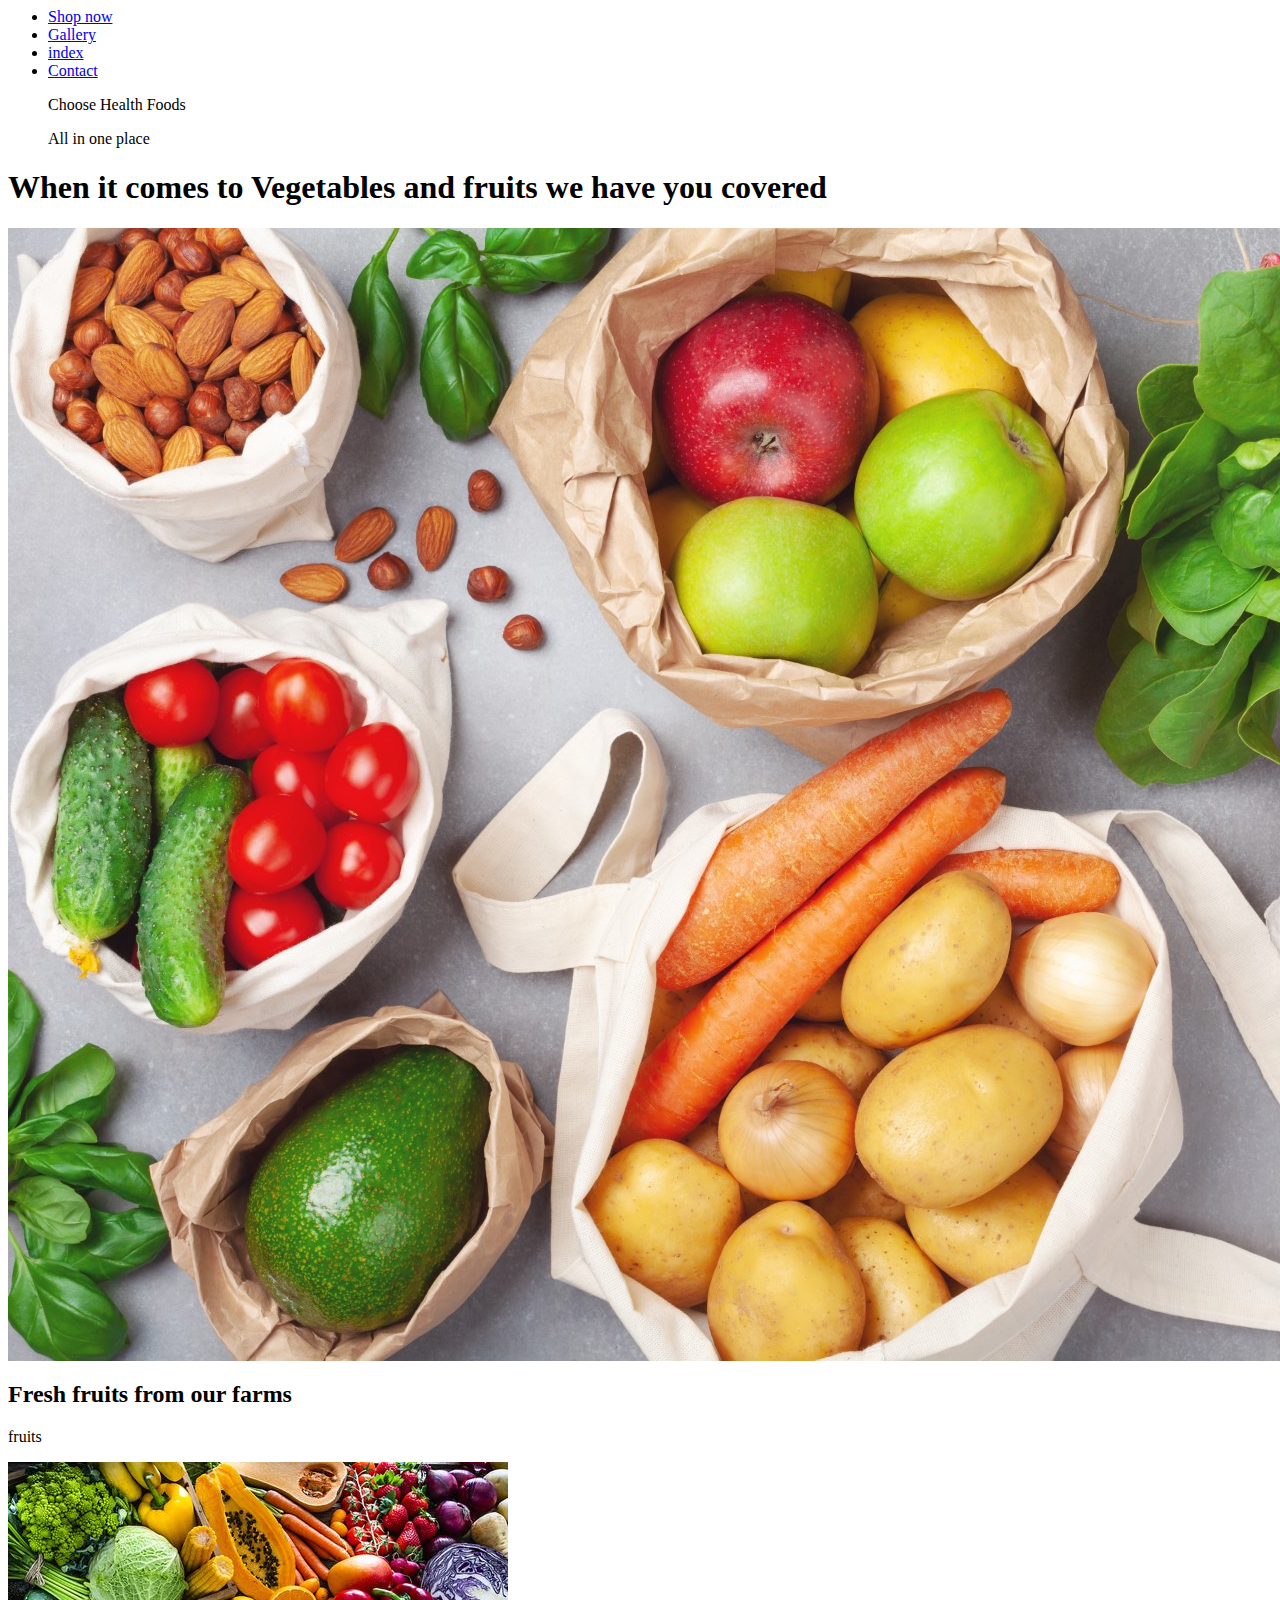
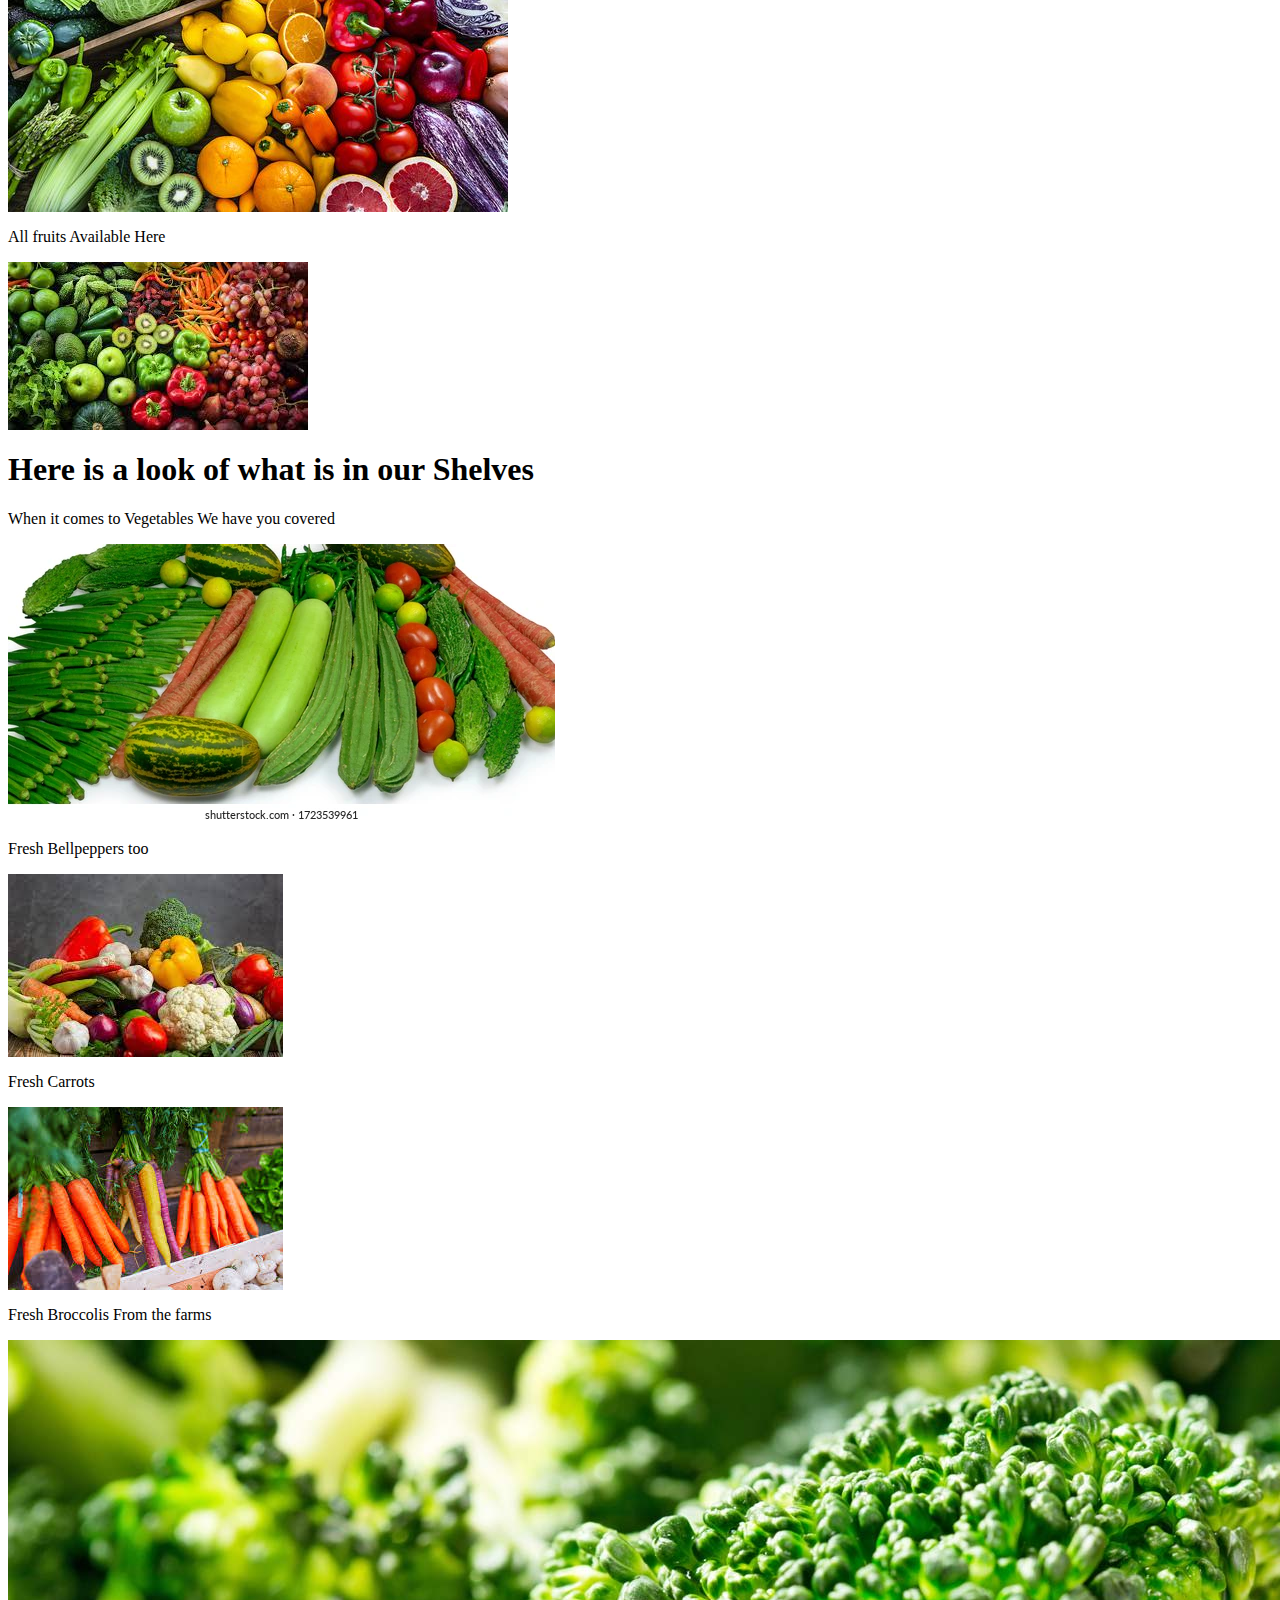
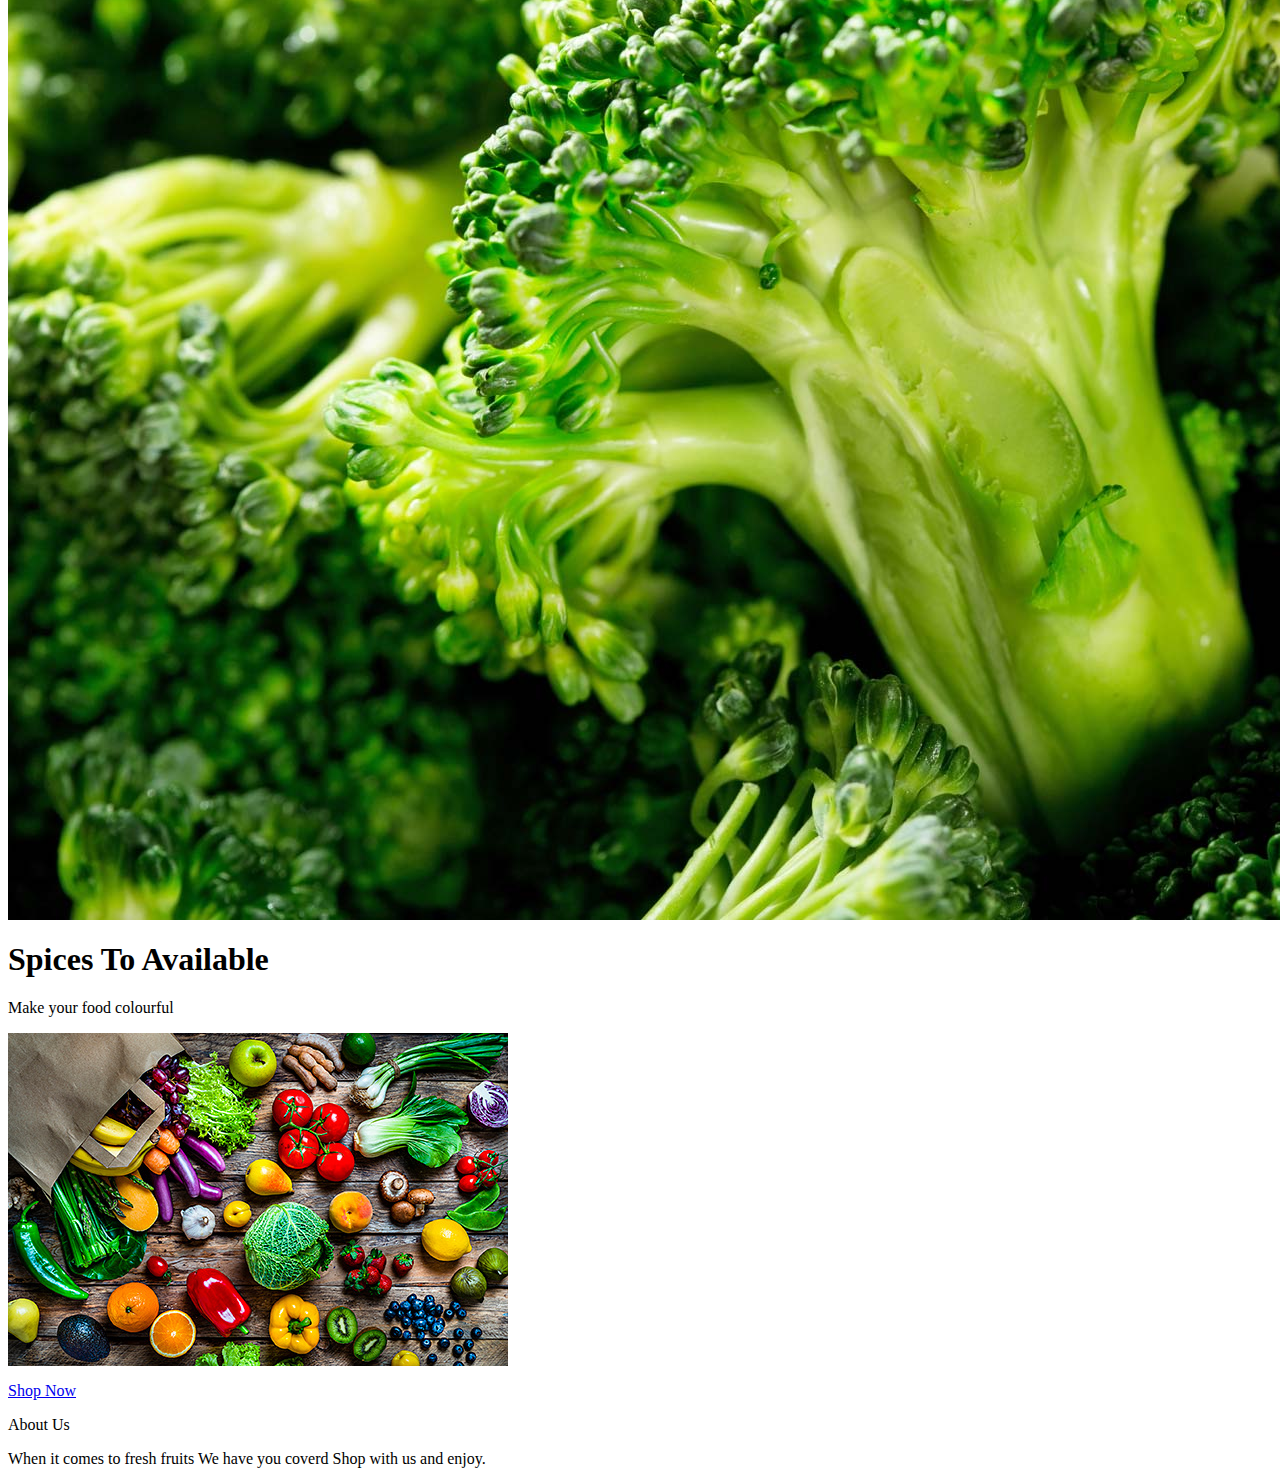
<file: gallery.html>
<html>
    <head>
        
       <title>QuickMeals</title> 
    </head>
    <body>
        <div>
            <ul>
                <li class="tm-list"><a href="register.html">Shop now</a></li>
                <li class="tm-list"><a href="gallery.html">Gallery</a></li>
                <li class="tm-list"><a href="index.html">index</a></li>
                <li><a href="contact.html">Contact</a></li>
                        <p class="simple">Choose Health Foods </p>
                            <p class="simple">All in one place </p></div>
        
                            <section class="tm-main">
                     
                            </section>
                            <section class="tm-main">
                                <h1>When it comes to Vegetables and fruits we have  you covered</h1>
                                <img src="images/fruits-and-vegetables.jpg">
                         </section>
                         
                         
                         <section class="tm-expsection">
                             
                             <div class="tm-exp1">
                                 <h2>Fresh fruits from our farms</h2>
                             <p>fruits</p>  
                          <img src="images/fruits.jpg">
                      
                       </div>  
                         </section>
                         
                         
                            <section class="tm-expsection">
                             
                             <div class="tm-exp2">
                                 
                             <p> All fruits Available Here</p>  
                          <img src="images/download.jpg" >
                      
                       </div>  
                         </section>
             
                         <section class="tm-expsection">
                             
                             <div class="tm-exp1">
                                 <h1>Here is a look of what is in our Shelves</h1>
                                 
                             <p>When it comes to  Vegetables We have you covered</p>
                          <img src="images/vegeties.webp">
                      
                       </div>  
                         </section>
                         
                         
                            <section class="tm-expsection">
                             
                             <div class="tm-exp2">
                                 
                             <p> Fresh Bellpeppers  too</p>  
                          <img src="images/bellpaper.jpg" >
                      
                       </div>  
                         </section>
                         
                         
                          <section class="tm-expsection">
                             
                             <div class="tm-exp1">
                                 
                             <p> Fresh Carrots</p>  
                          <img src="images/images.jpg">
                      
                       </div>  
                         </section>
                         
                         
                            <section class="tm-expsection">
                             
                             <div class="tm-exp2">
                                 
                             <p> Fresh Broccolis From the farms</p>  
                          <img src="images/Broccoli.jpg" >
                      
                       </div>  
                         </section>

                         <h1>Spices To Available</h1>
                         
                         <section class="tm-expsection">
                             
                            <div class="tm-exp2">
                                
                            <p> Make your food colourful</p>  
                         <img src="images/spices.jpg" >
                     
                      </div>  
                        </section>
                         
                         
                         
                         
                         
                         <section class="tm-makeres">
                         <div class="tm-res">
                            <div class="tm-resbutton">
                                <a href="register.html"> <p>Shop Now</p></a>
                             </div>
                             </div>
                         </section>
                         
                         
                         
                         <footer class="tm-footer">
                             <div class="tm-us">
                             <p class="bold">About Us</p>
                             <p>When it comes to fresh fruits We have you coverd Shop with us and enjoy.</p>    
                             </div>
                            
</body>
</html>
</file>
